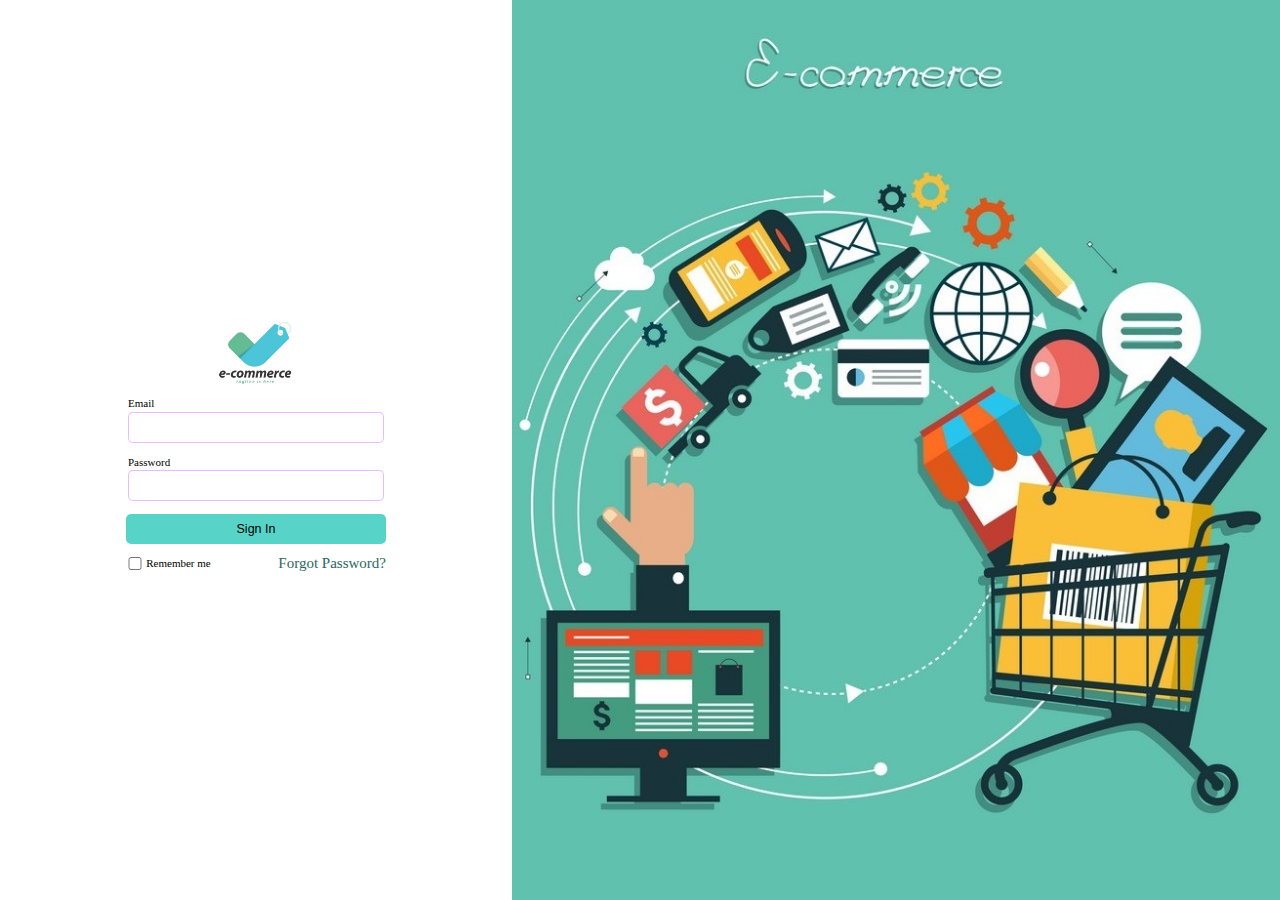
<file: login.html>
<!DOCTYPE html>
<html lang="en-US">
  <head>
    <meta charset="UTF-8" />
    <meta name="viewport" content="width=device-width, initial-scale=1.0" />
    <link rel="preconnect" href="https://fonts.googleapis.com" />
    <link rel="preconnect" href="https://fonts.gstatic.com" crossorigin />
    <link
      href="https://fonts.googleapis.com/css2?family=Lato&family=Montserrat:wght@300;500&display=swap"
      rel="stylesheet"
    />
    <link rel="stylesheet" href="./CSS/main.css" />
    <link rel="stylesheet" href="./CSS/signIn.css" />
  </head>
  <body>
    <div class="containerLeft">
      <div class="successMessage hidden">
        <p>Welcome!</p>
      </div>
      <div class="errorMessage hidden">
        <p></p>
      </div>

      <form>
        <img class="logoImage" src="assets/images/Logo.jpg" alt="logo" />

        <div class="inputFormat">
          <label for="email">Email</label>
          <input type="email" id="email" required />

          <label for="password">Password</label>
          <input type="password" id="password" required />
        </div>

        <div class="signIn">
          <input type="submit" value="Sign In" />
        </div>

        <div class="clicks">
          <input type="checkbox" id="Remember" />
          <label for="Remember">Remember me</label>

          <a href="">Forgot Password?</a>
        </div>
      </form>
    </div>

    <div class="containerRight">
      <div class="loginImage"></div>
    </div>
    <script src="./js/login.js"></script>
  </body>
</html>
</file>
<file: CSS/main.css>
* {
  margin: 0px;
}

html {
  height: 100%;
}
.container {
  width: auto;
  max-width: 100%;
  margin-left: auto;
  margin-right: auto;
}
@media (min-width: 1501px) {
  .container {
    max-width: 1170px;
    padding-left: 0;
    padding-right: 0;
  }
}
.hidden {
  display: none;
}

.banner {
  background-color: #293a6c;
  color: rgb(235, 235, 241);
}

header {
  background-color: #293a6c;
  color: rgb(235, 235, 241);
}

main {
  right: 50px;
  left: 50px;
}

section {
  display: flex;
  flex-direction: row;
  border: 1px solid black;
  max-width: 1170px;
  padding-left: 0%;
  padding-right: 0%;
}

footer > section {
  background-color: #e1e1e1;
  display: flex;
  flex-direction: row;
  justify-content: center;
}

.row {
  display: flex;
  flex-direction: row;
}

.column {
  display: flex;
  flex-direction: row;
}

footer .row {
  width: 80%;
  justify-content: center;
}

footer .message {
  display: flex;
  flex-direction: column;
  align-items: center;
  justify-content: center;
}

footer .message img {
  width: 70px;
}

@media only screen and (max-width: 800px) {
  .containerRight {
    display: none;
  }
  .containerLeft {
    width: 100%;
  }
}
</file>
<file: CSS/signIn.css>
body {
  display: flex;
  height: 100%;
}

.containerLeft {
  display: flex;
  flex-direction: column;
  justify-content: center;
  width: 40%;
  height: 100%;
}

form {
  display: flex;
  flex-direction: column;
  align-items: center;
}

label {
  margin-bottom: 1%;
  font-size: 11px;
  font-family: Georgia, "Times New Roman", Times, serif;
}

input {
  margin-bottom: 5%;
  font-size: 12.5px;
  border-radius: 5px;
  border: 1px solid rgba(232, 180, 255, 0.926);
  width: 250px;
  height: 27px;
}

.inputFormat {
  display: flex;
  flex-direction: column;
}

.signIn input {
  width: 260px;
  height: 30px;
  background-color: rgb(87, 212, 199);
  border: 0px;
  font-family: "Segoe UI", Tahoma, Geneva, Verdana, sans-serif;
}

.clicks {
  display: flex;
  justify-content: space-between;
  width: 260px;
}

input#Remember {
  width: 7%;
  height: 50%;
}

.clicks label {
  width: 50%;
}

a {
  font-size: 15px;
  margin-top: -2px;
  color: rgb(43, 103, 97);
  text-decoration: none;
}

.containerRight {
  width: 60%;
  height: 100%;
}

.loginImage {
  background-image: url("../assets/images/BgLogin.jpg");
  background-size: cover;
  background-position: center;
  background-repeat: no-repeat;
  height: 100%;
}

img {
  width: 80px;
}

@media only screen and (max-width: 800px) {
  .containerRight {
    display: none;
  }
  .containerLeft {
    width: 100%;
  }
}
</file>
